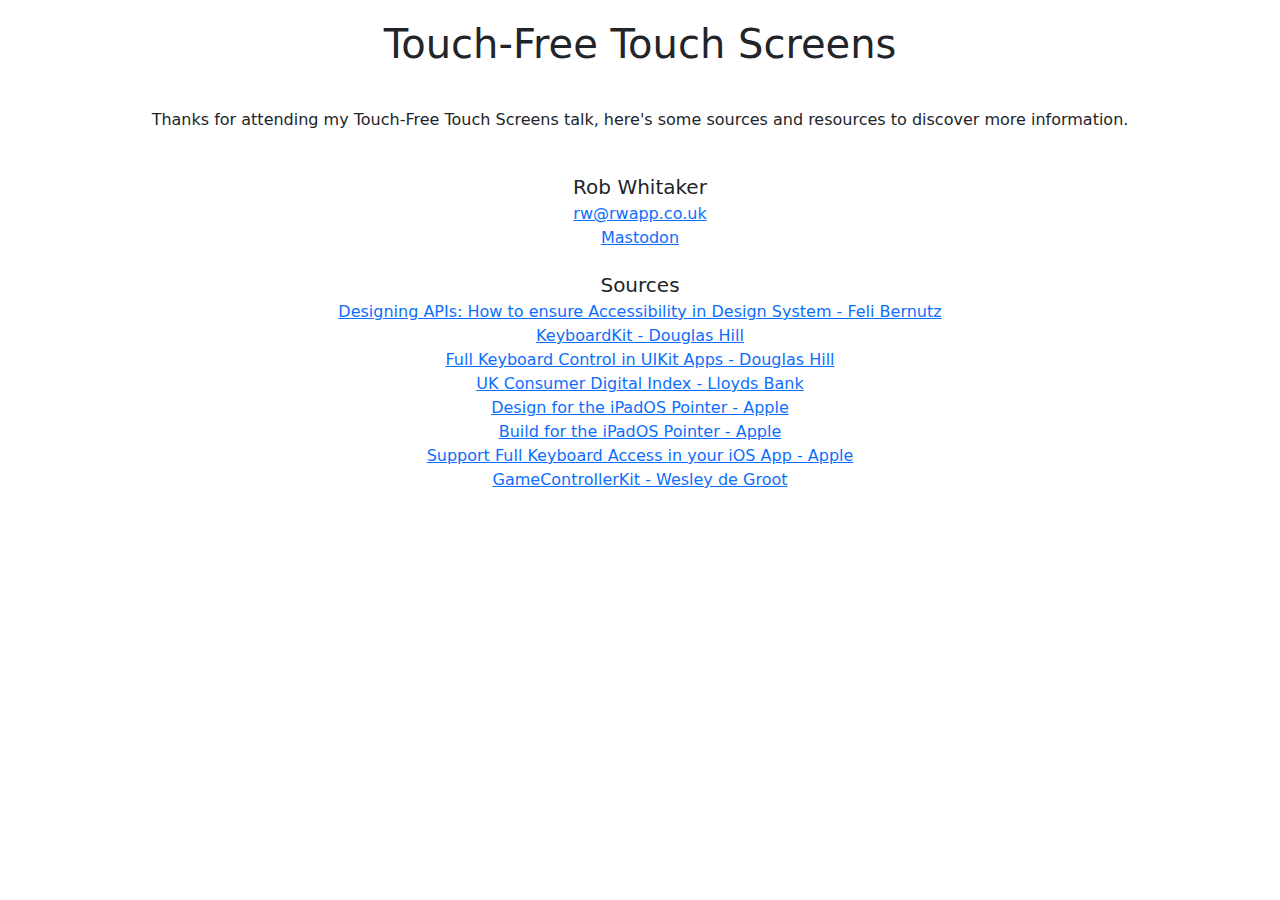
<file: touch-free/index.html>
<!doctype html>
<html lang="en">
  <head>
    <meta charset="utf-8" />
    <meta name="viewport" content="width=device-width, initial-scale=1" />
    <meta name="author" content="Rob Whitaker" />
    <meta name="generator" content="Ignite v0.6.0" />
    <title>Touch-Free Touch Screens</title>
    <link href="/css/bootstrap.min.css" rel="stylesheet" />
    <link href="/css/bootstrap-icons.min.css" rel="stylesheet" />
    <link href="/css/ignite-core.min.css" rel="stylesheet" />
    <link href="https://www.example.com/touch-free" rel="canonical" />
    <script>(function() {
    function getThemePreference() {
        return localStorage.getItem('custom-theme') || 'auto';
    }

    function applyTheme(themeID) {
        const prefersDark = window.matchMedia('(prefers-color-scheme: dark)').matches;
        const lightThemeID = document.documentElement.getAttribute('data-light-theme') || 'light';
        const darkThemeID = document.documentElement.getAttribute('data-dark-theme') || 'dark';
        const actualThemeID = themeID === 'auto' ? (prefersDark ? darkThemeID : lightThemeID) : themeID;

        document.documentElement.setAttribute('data-bs-theme', actualThemeID);
        document.documentElement.setAttribute('data-theme-state', themeID);
    }

    function applySyntaxTheme() {
        const syntaxTheme = getComputedStyle(document.documentElement)
            .getPropertyValue('--syntax-highlight-theme').trim().replace(/"/g, '');

        if (!syntaxTheme) return;

        document.querySelectorAll('link[data-highlight-theme]').forEach(link => {
            link.setAttribute('disabled', 'disabled');
        });

        const themeLink = document.querySelector(`link[data-highlight-theme="${syntaxTheme}"]`);
        if (themeLink) {
            themeLink.removeAttribute('disabled');
        }
    }

    window.matchMedia('(prefers-color-scheme: dark)').addEventListener('change', e => {
        const currentTheme = getThemePreference();
        if (currentTheme === 'auto') {
            applyTheme('auto');
            applySyntaxTheme();
        }
    });

    const savedTheme = getThemePreference();
    applyTheme(savedTheme);
    applySyntaxTheme();
})();
</script>
    <meta property="og:site_name" content="Hello World" />
    <meta property="og:title" content="Touch-Free Touch Screens" />
    <meta name="twitter:title" content="Touch-Free Touch Screens" />
    <meta property="og:url" content="https://www.example.com/touch-free" />
    <meta name="twitter:domain" content="example.com" />
    <meta name="twitter:card" content="summary_large_image" />
    <meta name="twitter:dnt" content="on" />
  </head>
  <body class="container">
    <div class="ig-main-content">
      <div class="vstack">
        <h1 class="mb-0 align-self-center" style="padding: 20px">Touch-Free Touch Screens</h1>
        <p class="mb-0 align-self-center" style="padding: 20px">Thanks for attending my Touch-Free Touch Screens talk, here's some sources and resources to discover more information.</p>
        <p class="lead mb-0 align-self-center" style="padding-top: 20px">Rob Whitaker</p>
        <a href="mailto:rw@rwapp.co.uk" class="mb-0 align-self-center">rw@rwapp.co.uk</a>
        <a href="https://iosdev.space/@RobW" class="mb-0 align-self-center">Mastodon</a>
        <p class="lead mb-0 align-self-center" style="padding-top: 20px">Sources</p>
        <a href="https://www.youtube.com/watch?v=tHYtjAXnQcI" class="mb-0 align-self-center">Designing APIs: How to ensure Accessibility in Design System - Feli Bernutz</a>
        <a href="https://github.com/douglashill/KeyboardKit" class="mb-0 align-self-center">KeyboardKit - Douglas Hill</a>
        <a href="https://www.youtube.com/watch?v=gFnhvZIoTLc" class="mb-0 align-self-center">Full Keyboard Control in UIKit Apps - Douglas Hill</a>
        <a href="https://www.lloydsbank.com/consumer-digital-index.html" class="mb-0 align-self-center">UK Consumer Digital Index - Lloyds Bank</a>
        <a href="https://developer.apple.com/videos/play/wwdc2020/10640" class="mb-0 align-self-center">Design for the iPadOS Pointer - Apple</a>
        <a href="https://developer.apple.com/videos/play/wwdc2020/10093" class="mb-0 align-self-center">Build for the iPadOS Pointer - Apple</a>
        <a href="https://developer.apple.com/videos/play/wwdc2021/10120" class="mb-0 align-self-center">Support Full Keyboard Access in your iOS App - Apple</a>
        <a href="https://github.com/0xWDG/GameControllerKit" class="mb-0 align-self-center">GameControllerKit - Wesley de Groot</a>
      </div>
    </div>
    <script src="/js/bootstrap.bundle.min.js"></script>
    <script src="/js/ignite-core.js"></script>
  </body>
</html>
</file>
<file: css/ignite-core.min.css>
/* Since positioning the image, we need to help out the caption */
.carousel-caption {
  bottom: 3rem;
  z-index: 10;
}

/* Declare heights because of positioning of img element */
.carousel-item {
  height: 32rem;
}

/* Removing padding from the last paragraph in an alert. */
div.alert p:last-child {
  margin-bottom: 0;
}

.font-inherit, .font-inherit * {
  font: inherit;
}

.color-inherit, .color-inherit * {
  color: inherit;
}

.line-height-inherit {
  line-height: inherit;
}

.form-control::placeholder {
    color: gray;
    opacity: 1;
}
/* Removing text syling from a link. */
.link-plain {
    color: inherit;
    text-decoration: none;
    cursor: pointer;
}

/* Define CSS Variables for Material Backgrounds */
:root {
    /* Light Material Values */
    --material-light-ultra-thin: rgba(255, 255, 255, 0.5);
    --material-light-ultra-thin-blur: rgba(255, 255, 255, 0.2);
    --material-light-thin: rgba(255, 255, 255, 0.6);
    --material-light-thin-blur: rgba(255, 255, 255, 0.3);
    --material-light-regular: rgba(255, 255, 255, 0.7);
    --material-light-regular-blur: rgba(255, 255, 255, 0.4);
    --material-light-thick: rgba(255, 255, 255, 0.8);
    --material-light-thick-blur: rgba(255, 255, 255, 0.5);
    --material-light-ultra-thick: rgba(255, 255, 255, 0.9);
    --material-light-ultra-thick-blur: rgba(255, 255, 255, 0.6);

    /* Dark Material Values */
    --material-dark-ultra-thin: rgba(30, 30, 30, 0.5);
    --material-dark-ultra-thin-blur: rgba(30, 30, 30, 0.2);
    --material-dark-thin: rgba(30, 30, 30, 0.6);
    --material-dark-thin-blur: rgba(30, 30, 30, 0.3);
    --material-dark-regular: rgba(30, 30, 30, 0.7);
    --material-dark-regular-blur: rgba(30, 30, 30, 0.4);
    --material-dark-thick: rgba(30, 30, 30, 0.8);
    --material-dark-thick-blur: rgba(30, 30, 30, 0.5);
    --material-dark-ultra-thick: rgba(30, 30, 30, 0.9);
    --material-dark-ultra-thick-blur: rgba(30, 30, 30, 0.6);
}

/* Auto-switching Material Classes */
.material-ultra-thin {
    background: var(--material-light-ultra-thin);
    @supports ((backdrop-filter: blur(10px)) or (-webkit-backdrop-filter: blur(10px))) {
        background: var(--material-light-ultra-thin-blur);
        -webkit-backdrop-filter: blur(10px) saturate(180%);
        backdrop-filter: blur(10px) saturate(180%);
    }
}

.material-thin {
    background: var(--material-light-thin);
    @supports ((backdrop-filter: blur(20px)) or (-webkit-backdrop-filter: blur(20px))) {
        background: var(--material-light-thin-blur);
        -webkit-backdrop-filter: blur(20px) saturate(180%);
        backdrop-filter: blur(20px) saturate(180%);
    }
}

.material-regular {
    background: var(--material-light-regular);
    @supports ((backdrop-filter: blur(30px)) or (-webkit-backdrop-filter: blur(30px))) {
        background: var(--material-light-regular-blur);
        -webkit-backdrop-filter: blur(30px) saturate(180%);
        backdrop-filter: blur(30px) saturate(180%);
    }
}

.material-thick {
    background: var(--material-light-thick);
    @supports ((backdrop-filter: blur(50px)) or (-webkit-backdrop-filter: blur(50px))) {
        background: var(--material-light-thick-blur);
        -webkit-backdrop-filter: blur(50px) saturate(180%);
        backdrop-filter: blur(50px) saturate(180%);
    }
}

.material-ultra-thick {
    background: var(--material-light-ultra-thick);
    @supports ((backdrop-filter: blur(70px)) or (-webkit-backdrop-filter: blur(70px))) {
        background: var(--material-light-ultra-thick-blur);
        -webkit-backdrop-filter: blur(70px) saturate(180%);
        backdrop-filter: blur(70px) saturate(180%);
    }
}

[data-bs-theme*="dark"] .material-ultra-thin {
    background: var(--material-dark-ultra-thin);
    @supports ((backdrop-filter: blur(10px)) or (-webkit-backdrop-filter: blur(10px))) {
        background: var(--material-dark-ultra-thin-blur);
        -webkit-backdrop-filter: blur(10px) saturate(180%);
        backdrop-filter: blur(10px) saturate(180%);
    }
}

[data-bs-theme*="dark"] .material-thin {
    background: var(--material-dark-thin);
    @supports ((backdrop-filter: blur(20px)) or (-webkit-backdrop-filter: blur(20px))) {
        background: var(--material-dark-thin-blur);
        -webkit-backdrop-filter: blur(20px) saturate(180%);
        backdrop-filter: blur(20px) saturate(180%);
    }
}

[data-bs-theme*="dark"] .material-regular {
    background: var(--material-dark-regular);
    @supports ((backdrop-filter: blur(30px)) or (-webkit-backdrop-filter: blur(30px))) {
        background: var(--material-dark-regular-blur);
        -webkit-backdrop-filter: blur(30px) saturate(180%);
        backdrop-filter: blur(30px) saturate(180%);
    }
}

[data-bs-theme*="dark"] .material-thick {
    background: var(--material-dark-thick);
    @supports ((backdrop-filter: blur(50px)) or (-webkit-backdrop-filter: blur(50px))) {
        background: var(--material-dark-thick-blur);
        -webkit-backdrop-filter: blur(50px) saturate(180%);
        backdrop-filter: blur(50px) saturate(180%);
    }
}

[data-bs-theme*="dark"] .material-ultra-thick {
    background: var(--material-dark-ultra-thick);
    @supports ((backdrop-filter: blur(70px)) or (-webkit-backdrop-filter: blur(70px))) {
        background: var(--material-dark-ultra-thick-blur);
        -webkit-backdrop-filter: blur(70px) saturate(180%);
        backdrop-filter: blur(70px) saturate(180%);
    }
}

/* Light Material Classes (for explicit overrides) */
.material-ultra-thin-light {
    background: var(--material-light-ultra-thin);
    @supports ((backdrop-filter: blur(10px)) or (-webkit-backdrop-filter: blur(10px))) {
        background: var(--material-light-ultra-thin-blur);
        -webkit-backdrop-filter: blur(10px) saturate(180%);
        backdrop-filter: blur(10px) saturate(180%);
    }
}

.material-thin-light {
    background: var(--material-light-thin);
    @supports ((backdrop-filter: blur(20px)) or (-webkit-backdrop-filter: blur(20px))) {
        background: var(--material-light-thin-blur);
        -webkit-backdrop-filter: blur(20px) saturate(180%);
        backdrop-filter: blur(20px) saturate(180%);
    }
}

.material-regular-light {
    background: var(--material-light-regular);
    @supports ((backdrop-filter: blur(30px)) or (-webkit-backdrop-filter: blur(30px))) {
        background: var(--material-light-regular-blur);
        -webkit-backdrop-filter: blur(30px) saturate(180%);
        backdrop-filter: blur(30px) saturate(180%);
    }
}

.material-thick-light {
    background: var(--material-light-thick);
    @supports ((backdrop-filter: blur(50px)) or (-webkit-backdrop-filter: blur(50px))) {
        background: var(--material-light-thick-blur);
        -webkit-backdrop-filter: blur(50px) saturate(180%);
        backdrop-filter: blur(50px) saturate(180%);
    }
}

.material-ultra-thick-light {
    background: var(--material-light-ultra-thick);
    @supports ((backdrop-filter: blur(70px)) or (-webkit-backdrop-filter: blur(70px))) {
        background: var(--material-light-ultra-thick-blur);
        -webkit-backdrop-filter: blur(70px) saturate(180%);
        backdrop-filter: blur(70px) saturate(180%);
    }
}

/* Dark Material Classes (for explicit overrides) */
.material-ultra-thin-dark {
    background: var(--material-dark-ultra-thin);
    @supports ((backdrop-filter: blur(10px)) or (-webkit-backdrop-filter: blur(10px))) {
        background: var(--material-dark-ultra-thin-blur);
        -webkit-backdrop-filter: blur(10px) saturate(180%);
        backdrop-filter: blur(10px) saturate(180%);
    }
}

.material-thin-dark {
    background: var(--material-dark-thin);
    @supports ((backdrop-filter: blur(20px)) or (-webkit-backdrop-filter: blur(20px))) {
        background: var(--material-dark-thin-blur);
        -webkit-backdrop-filter: blur(20px) saturate(180%);
        backdrop-filter: blur(20px) saturate(180%);
    }
}

.material-regular-dark {
    background: var(--material-dark-regular);
    @supports ((backdrop-filter: blur(30px)) or (-webkit-backdrop-filter: blur(30px))) {
        background: var(--material-dark-regular-blur);
        -webkit-backdrop-filter: blur(30px) saturate(180%);
        backdrop-filter: blur(30px) saturate(180%);
    }
}

.material-thick-dark {
    background: var(--material-dark-thick);
    @supports ((backdrop-filter: blur(50px)) or (-webkit-backdrop-filter: blur(50px))) {
        background: var(--material-dark-thick-blur);
        -webkit-backdrop-filter: blur(50px) saturate(180%);
        backdrop-filter: blur(50px) saturate(180%);
    }
}

.material-ultra-thick-dark {
    background: var(--material-dark-ultra-thick);
    @supports ((backdrop-filter: blur(70px)) or (-webkit-backdrop-filter: blur(70px))) {
        background: var(--material-dark-ultra-thick-blur);
        -webkit-backdrop-filter: blur(70px) saturate(180%);
        backdrop-filter: blur(70px) saturate(180%);
    }
}

.ig-text-small {
    font-size: 0.9rem;
}

.ig-text-xSmall {
    font-size: 0.8rem;
}

.ig-text-xxSmall {
    font-size: 0.7rem;
}

.ig-text-xxxSmall {
    font-size: 0.6rem;
}

.ig-line-clamp {
    overflow: hidden;
    display: -webkit-box;
    -webkit-box-orient: vertical;
    -webkit-line-clamp: var(--ig-max-line-length, 1);
}

.ig-line-clamp-none {
    overflow: visible;
    display: block;
    -webkit-box-orient: horizontal;
    -webkit-line-clamp: unset;
}


:root {
    --bs-primary: rgb(13 110 253 / 100%);
    --bs-primary-rgb: 13, 110, 253;
    --bs-primary-text-emphasis: rgb(5 44 101 / 100%);
    --bs-primary-bg-subtle: rgb(206 226 254 / 100%);
    --bs-primary-border-subtle: rgb(109 168 253 / 100%);
    --bs-secondary: rgb(108 117 125 / 100%);
    --bs-secondary-rgb: 108, 117, 125;
    --bs-secondary-text-emphasis: rgb(43 46 50 / 100%);
    --bs-secondary-bg-subtle: rgb(225 227 229 / 100%);
    --bs-secondary-border-subtle: rgb(166 172 177 / 100%);
    --bs-success: rgb(25 135 84 / 100%);
    --bs-success-rgb: 25, 135, 84;
    --bs-success-text-emphasis: rgb(10 54 33 / 100%);
    --bs-success-bg-subtle: rgb(209 231 220 / 100%);
    --bs-success-border-subtle: rgb(117 183 152 / 100%);
    --bs-info: rgb(13 202 240 / 100%);
    --bs-info-rgb: 13, 202, 240;
    --bs-info-text-emphasis: rgb(5 80 96 / 100%);
    --bs-info-bg-subtle: rgb(206 244 252 / 100%);
    --bs-info-border-subtle: rgb(109 223 246 / 100%);
    --bs-warning: rgb(255 193 7 / 100%);
    --bs-warning-rgb: 255, 193, 7;
    --bs-warning-text-emphasis: rgb(102 77 2 / 100%);
    --bs-warning-bg-subtle: rgb(255 242 205 / 100%);
    --bs-warning-border-subtle: rgb(255 217 106 / 100%);
    --bs-danger: rgb(220 53 69 / 100%);
    --bs-danger-rgb: 220, 53, 69;
    --bs-danger-text-emphasis: rgb(88 21 27 / 100%);
    --bs-danger-bg-subtle: rgb(248 214 217 / 100%);
    --bs-danger-border-subtle: rgb(234 133 143 / 100%);
    --bs-light: rgb(248 249 250 / 100%);
    --bs-light-rgb: 248, 249, 250;
    --bs-light-text-emphasis: rgb(49 49 49 / 100%);
    --bs-light-bg-subtle: rgb(253 253 254 / 100%);
    --bs-light-border-subtle: rgb(198 199 200 / 100%);
    --bs-dark: rgb(33 37 41 / 100%);
    --bs-dark-rgb: 33, 37, 41;
    --bs-dark-text-emphasis: rgb(13 14 16 / 100%);
    --bs-dark-bg-subtle: rgb(210 211 212 / 100%);
    --bs-dark-border-subtle: rgb(121 124 126 / 100%);
    --bs-body-color: rgb(33 37 41 / 100%);
    --bs-body-color-rgb: 33, 37, 41;
    --bs-body-bg: rgb(255 255 255 / 100%);
    --bs-body-bg-rgb: 255, 255, 255;
    --bs-emphasis-color-rgb: 0, 0, 0;
    --bs-secondary-color: rgb(8415 9435 10455 / 75%);
    --bs-secondary-color-rgb: 8415, 9435, 10455;
    --bs-tertiary-color: rgb(8415 9435 10455 / 50%);
    --bs-tertiary-color-rgb: 8415, 9435, 10455;
    --bs-secondary-bg: rgb(233 236 239 / 100%);
    --bs-secondary-bg-rgb: 233, 236, 239;
    --bs-tertiary-bg: rgb(248 249 250 / 100%);
    --bs-tertiary-bg-rgb: 248, 249, 250;
    --bs-link-color: rgb(13 110 253 / 100%);
    --bs-link-color-rgb: 13, 110, 253;
    --bs-link-hover-color: rgb(10 88 202 / 100%);
    --bs-link-hover-color-rgb: 10, 88, 202;
    --bs-border-color: rgb(222 226 230 / 100%);
    --bs-border-color-rgb: 222, 226, 230;
    --syntax-highlight-theme: "xcode-light";
}

@media (min-width: 540px) {
    .container {
    max-width: 540px;
}
}

@media (min-width: 720px) {
    .container {
    max-width: 720px;
}
}

@media (min-width: 960px) {
    .container {
    max-width: 960px;
}
}

@media (min-width: 1140px) {
    .container {
    max-width: 1140px;
}
}

@media (min-width: 1320px) {
    .container {
    max-width: 1320px;
}
}

/* Global style rules */

/* Root and body styles */
html {
    font-size: var(--bs-root-font-size, 16px);
}

body {
    font-family: var(--bs-body-font-family, system-ui, -apple-system, "Segoe UI", Roboto, "Helvetica Neue", "Noto Sans", "Liberation Sans", Arial, sans-serif);
    font-size: var(--bs-body-font-size, 1rem);
    line-height: var(--bs-body-line-height, 1.5);
    color: var(--bs-body-color);
    background-color: var(--bs-body-bg);
}

/* Link styles */
a {
    color: var(--bs-link-color);
    text-decoration: var(--bs-link-decoration, underline);
}

a:hover {
    color: var(--bs-link-hover-color);
}

/* Link role styles */
.link-primary {
    color: var(--bs-primary) !important;
    text-decoration-color: var(--bs-primary) !important;
}
.link-primary:hover {
    color: rgba(var(--bs-primary-rgb), 0.8) !important;
    text-decoration-color: rgba(var(--bs-primary-rgb), 0.8) !important;
}

.link-secondary {
    color: var(--bs-secondary) !important;
    text-decoration-color: var(--bs-secondary) !important;
}
.link-secondary:hover {
    color: rgba(var(--bs-secondary-rgb), 0.8) !important;
    text-decoration-color: rgba(var(--bs-secondary-rgb), 0.8) !important;
}

.link-success {
    color: var(--bs-success) !important;
    text-decoration-color: var(--bs-success) !important;
}
.link-success:hover {
    color: rgba(var(--bs-success-rgb), 0.8) !important;
    text-decoration-color: rgba(var(--bs-success-rgb), 0.8) !important;
}

.link-info {
    color: var(--bs-info) !important;
    text-decoration-color: var(--bs-info) !important;
}
.link-info:hover {
    color: rgba(var(--bs-info-rgb), 0.8) !important;
    text-decoration-color: rgba(var(--bs-info-rgb), 0.8) !important;
}

.link-warning {
    color: var(--bs-warning) !important;
    text-decoration-color: var(--bs-warning) !important;
}
.link-warning:hover {
    color: rgba(var(--bs-warning-rgb), 0.8) !important;
    text-decoration-color: rgba(var(--bs-warning-rgb), 0.8) !important;
}

.link-danger {
    color: var(--bs-danger) !important;
    text-decoration-color: var(--bs-danger) !important;
}
.link-danger:hover {
    color: rgba(var(--bs-danger-rgb), 0.8) !important;
    text-decoration-color: rgba(var(--bs-danger-rgb), 0.8) !important;
}

.link-light {
    color: var(--bs-light) !important;
    text-decoration-color: var(--bs-light) !important;
}
.link-light:hover {
    color: rgba(var(--bs-light-rgb), 0.8) !important;
    text-decoration-color: rgba(var(--bs-light-rgb), 0.8) !important;
}

.link-dark {
    color: var(--bs-dark) !important;
    text-decoration-color: var(--bs-dark) !important;
}
.link-dark:hover {
    color: rgba(var(--bs-dark-rgb), 0.8) !important;
    text-decoration-color: rgba(var(--bs-dark-rgb), 0.8) !important;
}

/* Alert styles */
.alert-primary {
    color: var(--bs-primary-text-emphasis);
    background-color: var(--bs-primary-bg-subtle);
    border-color: var(--bs-primary-border-subtle);
}

.alert-secondary {
    color: var(--bs-secondary-text-emphasis);
    background-color: var(--bs-secondary-bg-subtle);
    border-color: var(--bs-secondary-border-subtle);
}

.alert-success {
    color: var(--bs-success-text-emphasis);
    background-color: var(--bs-success-bg-subtle);
    border-color: var(--bs-success-border-subtle);
}

.alert-info {
    color: var(--bs-info-text-emphasis);
    background-color: var(--bs-info-bg-subtle);
    border-color: var(--bs-info-border-subtle);
}

.alert-warning {
    color: var(--bs-warning-text-emphasis);
    background-color: var(--bs-warning-bg-subtle);
    border-color: var(--bs-warning-border-subtle);
}

.alert-danger {
    color: var(--bs-danger-text-emphasis);
    background-color: var(--bs-danger-bg-subtle);
    border-color: var(--bs-danger-border-subtle);
}

.alert-light {
    color: var(--bs-light-text-emphasis);
    background-color: var(--bs-light-bg-subtle);
    border-color: var(--bs-light-border-subtle);
}

.alert-dark {
    color: var(--bs-dark-text-emphasis);
    background-color: var(--bs-dark-bg-subtle);
    border-color: var(--bs-dark-border-subtle);
}

/* Subtle backgrounds */
.bg-primary-subtle {
    background-color: rgba(var(--bs-primary-rgb), 0.15) !important;
}

.bg-secondary-subtle {
    background-color: rgba(var(--bs-secondary-rgb), 0.15) !important;
}

.bg-success-subtle {
    background-color: rgba(var(--bs-success-rgb), 0.15) !important;
}

.bg-info-subtle {
    background-color: rgba(var(--bs-info-rgb), 0.15) !important;
}

.bg-warning-subtle {
    background-color: rgba(var(--bs-warning-rgb), 0.15) !important;
}

.bg-danger-subtle {
    background-color: rgba(var(--bs-danger-rgb), 0.15) !important;
}

.bg-light-subtle {
    background-color: rgba(var(--bs-light-rgb), 0.15) !important;
}

.bg-dark-subtle {
    background-color: rgba(var(--bs-dark-rgb), 0.15) !important;
}

/* Card with solid background */
.text-bg-primary {
    color: #fff;
    background-color: var(--bs-primary) !important;
}

.text-bg-secondary {
    color: #fff;
    background-color: var(--bs-secondary) !important;
}

.text-bg-success {
    color: #fff;
    background-color: var(--bs-success) !important;
}

.text-bg-info {
    color: #000;
    background-color: var(--bs-info) !important;
}

.text-bg-warning {
    color: #000;
    background-color: var(--bs-warning) !important;
}

.text-bg-danger {
    color: #fff;
    background-color: var(--bs-danger) !important;
}

.text-bg-light {
    color: #000;
    background-color: var(--bs-light) !important;
}

.text-bg-dark {
    color: #fff;
    background-color: var(--bs-dark) !important;
}

/* Card with colored border */
.border-primary {
    border-color: var(--bs-primary) !important;
}

.border-secondary {
    border-color: var(--bs-secondary) !important;
}

.border-success {
    border-color: var(--bs-success) !important;
}

.border-info {
    border-color: var(--bs-info) !important;
}

.border-warning {
    border-color: var(--bs-warning) !important;
}

.border-danger {
    border-color: var(--bs-danger) !important;
}

.border-light {
    border-color: var(--bs-light) !important;
}

.border-dark {
    border-color: var(--bs-dark) !important;
}

/* Paragraph margin */
p {
    margin-top: 0;
    margin-bottom: var(--bs-paragraph-margin-bottom, 1rem);
}

/* Heading styles */
h1, h2, h3, h4, h5, h6 {
    font-family: var(--bs-headings-font-family, inherit);
    margin-bottom: var(--bs-headings-margin-bottom, 0.5rem);
    font-weight: var(--bs-headings-font-weight, 500);
    line-height: var(--bs-headings-line-height, 1.2);
    color: var(--bs-heading-color, inherit);
}

/* Individual heading sizes */
h1 { font-size: var(--bs-h1-font-size, 2.5rem); }
h2 { font-size: var(--bs-h2-font-size, 2rem); }
h3 { font-size: var(--bs-h3-font-size, 1.75rem); }
h4 { font-size: var(--bs-h4-font-size, 1.5rem); }
h5 { font-size: var(--bs-h5-font-size, 1.25rem); }
h6 { font-size: var(--bs-h6-font-size, 1rem); }

/* Font weights */
.fw-lighter { font-weight: var(--bs-font-weight-lighter, 200); }
.fw-light { font-weight: var(--bs-font-weight-light, 300); }
.fw-normal { font-weight: var(--bs-font-weight-normal, 400); }
.fw-bold { font-weight: var(--bs-font-weight-bold, 700); }
.fw-bolder { font-weight: var(--bs-font-weight-bolder, 800); }

/* Font sizes */
.fs-small { font-size: var(--bs-body-font-size-sm, 0.875rem); }
.fs-base { font-size: var(--bs-body-font-size, 1rem); }
.fs-large { font-size: var(--bs-body-font-size-lg, 1.25rem); }

/* Line heights */
.lh-1 { line-height: var(--bs-line-height-condensed, 1); }
.lh-base { line-height: var(--bs-line-height-base, 1.5); }
.lh-lg { line-height: var(--bs-line-height-expanded, 2); }

/* Inline code */
:not(pre) > code {
    font-family: var(--bs-font-monospace, monospace);
    font-size: var(--bs-code-font-size, 1em);
}

/* Code blocks */
code, pre {
    font-family: var(--bs-font-monospace, monospace);
    font-size: var(--code-block-font-size, 1em);
    margin-bottom: var(--bs-paragraph-margin-bottom, 1rem) !important;
}

/* Border styles */
.border { border: 1px solid var(--bs-border-color) !important; }

/* Color rules */
.text-primary { color: var(--bs-primary) !important; }
.text-secondary { color: var(--bs-secondary) !important; }
.text-success { color: var(--bs-success) !important; }
.text-info { color: var(--bs-info) !important; }
.text-warning { color: var(--bs-warning) !important; }
.text-danger { color: var(--bs-danger) !important; }
.text-light { color: var(--bs-light) !important; }
.text-dark { color: var(--bs-dark) !important; }

/* Background rules */
.bg-primary { background-color: var(--bs-primary) !important; }
.bg-secondary { background-color: var(--bs-secondary) !important; }
.bg-success { background-color: var(--bs-success) !important; }
.bg-info { background-color: var(--bs-info) !important; }
.bg-warning { background-color: var(--bs-warning) !important; }
.bg-danger { background-color: var(--bs-danger) !important; }
.bg-light { background-color: var(--bs-light) !important; }
.bg-dark { background-color: var(--bs-dark) !important; }

/* Button rules */
.btn-primary {
    background-color: var(--bs-primary);
    border-color: var(--bs-primary);
}
.btn-primary:hover {
    background-color: rgb(var(--bs-primary-rgb));
    border-color: rgb(var(--bs-primary-rgb));
}

.btn-secondary {
    background-color: var(--bs-secondary);
    border-color: var(--bs-secondary);
}
.btn-secondary:hover {
    background-color: rgb(var(--bs-secondary-rgb));
    border-color: rgb(var(--bs-secondary-rgb));
}

.btn-success {
    background-color: var(--bs-success);
    border-color: var(--bs-success);
}
.btn-success:hover {
    background-color: rgb(var(--bs-success-rgb));
    border-color: rgb(var(--bs-success-rgb));
}

.btn-info {
    background-color: var(--bs-info);
    border-color: var(--bs-info);
}
.btn-info:hover {
    background-color: rgb(var(--bs-info-rgb));
    border-color: rgb(var(--bs-info-rgb));
}

.btn-warning {
    background-color: var(--bs-warning);
    border-color: var(--bs-warning);
}
.btn-warning:hover {
    background-color: rgb(var(--bs-warning-rgb));
    border-color: rgb(var(--bs-warning-rgb));
}

.btn-danger {
    background-color: var(--bs-danger);
    border-color: var(--bs-danger);
}
.btn-danger:hover {
    background-color: rgb(var(--bs-danger-rgb));
    border-color: rgb(var(--bs-danger-rgb));
}

.btn-light {
    background-color: var(--bs-light);
    border-color: var(--bs-light);
}
.btn-light:hover {
    background-color: rgb(var(--bs-light-rgb));
    border-color: rgb(var(--bs-light-rgb));
}

.btn-dark {
    background-color: var(--bs-dark);
    border-color: var(--bs-dark);
}
.btn-dark:hover {
    background-color: rgb(var(--bs-dark-rgb));
    border-color: rgb(var(--bs-dark-rgb));
}


[data-bs-theme="light"] {
    --bs-primary: rgb(13 110 253 / 100%);
    --bs-primary-rgb: 13, 110, 253;
    --bs-primary-text-emphasis: rgb(5 44 101 / 100%);
    --bs-primary-bg-subtle: rgb(206 226 254 / 100%);
    --bs-primary-border-subtle: rgb(109 168 253 / 100%);
    --bs-secondary: rgb(108 117 125 / 100%);
    --bs-secondary-rgb: 108, 117, 125;
    --bs-secondary-text-emphasis: rgb(43 46 50 / 100%);
    --bs-secondary-bg-subtle: rgb(225 227 229 / 100%);
    --bs-secondary-border-subtle: rgb(166 172 177 / 100%);
    --bs-success: rgb(25 135 84 / 100%);
    --bs-success-rgb: 25, 135, 84;
    --bs-success-text-emphasis: rgb(10 54 33 / 100%);
    --bs-success-bg-subtle: rgb(209 231 220 / 100%);
    --bs-success-border-subtle: rgb(117 183 152 / 100%);
    --bs-info: rgb(13 202 240 / 100%);
    --bs-info-rgb: 13, 202, 240;
    --bs-info-text-emphasis: rgb(5 80 96 / 100%);
    --bs-info-bg-subtle: rgb(206 244 252 / 100%);
    --bs-info-border-subtle: rgb(109 223 246 / 100%);
    --bs-warning: rgb(255 193 7 / 100%);
    --bs-warning-rgb: 255, 193, 7;
    --bs-warning-text-emphasis: rgb(102 77 2 / 100%);
    --bs-warning-bg-subtle: rgb(255 242 205 / 100%);
    --bs-warning-border-subtle: rgb(255 217 106 / 100%);
    --bs-danger: rgb(220 53 69 / 100%);
    --bs-danger-rgb: 220, 53, 69;
    --bs-danger-text-emphasis: rgb(88 21 27 / 100%);
    --bs-danger-bg-subtle: rgb(248 214 217 / 100%);
    --bs-danger-border-subtle: rgb(234 133 143 / 100%);
    --bs-light: rgb(248 249 250 / 100%);
    --bs-light-rgb: 248, 249, 250;
    --bs-light-text-emphasis: rgb(49 49 49 / 100%);
    --bs-light-bg-subtle: rgb(253 253 254 / 100%);
    --bs-light-border-subtle: rgb(198 199 200 / 100%);
    --bs-dark: rgb(33 37 41 / 100%);
    --bs-dark-rgb: 33, 37, 41;
    --bs-dark-text-emphasis: rgb(13 14 16 / 100%);
    --bs-dark-bg-subtle: rgb(210 211 212 / 100%);
    --bs-dark-border-subtle: rgb(121 124 126 / 100%);
    --bs-body-color: rgb(33 37 41 / 100%);
    --bs-body-color-rgb: 33, 37, 41;
    --bs-body-bg: rgb(255 255 255 / 100%);
    --bs-body-bg-rgb: 255, 255, 255;
    --bs-emphasis-color-rgb: 0, 0, 0;
    --bs-secondary-color: rgb(8415 9435 10455 / 75%);
    --bs-secondary-color-rgb: 8415, 9435, 10455;
    --bs-tertiary-color: rgb(8415 9435 10455 / 50%);
    --bs-tertiary-color-rgb: 8415, 9435, 10455;
    --bs-secondary-bg: rgb(233 236 239 / 100%);
    --bs-secondary-bg-rgb: 233, 236, 239;
    --bs-tertiary-bg: rgb(248 249 250 / 100%);
    --bs-tertiary-bg-rgb: 248, 249, 250;
    --bs-link-color: rgb(13 110 253 / 100%);
    --bs-link-color-rgb: 13, 110, 253;
    --bs-link-hover-color: rgb(10 88 202 / 100%);
    --bs-link-hover-color-rgb: 10, 88, 202;
    --bs-border-color: rgb(222 226 230 / 100%);
    --bs-border-color-rgb: 222, 226, 230;
    --syntax-highlight-theme: "xcode-light";
}

[data-bs-theme="dark"] {
    --bs-primary: rgb(13 110 253 / 100%);
    --bs-primary-rgb: 13, 110, 253;
    --bs-primary-text-emphasis: rgb(109 168 253 / 100%);
    --bs-primary-bg-subtle: rgb(2 21 50 / 100%);
    --bs-primary-border-subtle: rgb(7 66 151 / 100%);
    --bs-secondary: rgb(108 117 125 / 100%);
    --bs-secondary-rgb: 108, 117, 125;
    --bs-secondary-text-emphasis: rgb(166 172 177 / 100%);
    --bs-secondary-bg-subtle: rgb(21 23 24 / 100%);
    --bs-secondary-border-subtle: rgb(64 70 75 / 100%);
    --bs-success: rgb(25 135 84 / 100%);
    --bs-success-rgb: 25, 135, 84;
    --bs-success-text-emphasis: rgb(117 183 152 / 100%);
    --bs-success-bg-subtle: rgb(4 26 16 / 100%);
    --bs-success-border-subtle: rgb(15 81 50 / 100%);
    --bs-info: rgb(13 202 240 / 100%);
    --bs-info-rgb: 13, 202, 240;
    --bs-info-text-emphasis: rgb(109 223 246 / 100%);
    --bs-info-bg-subtle: rgb(2 40 47 / 100%);
    --bs-info-border-subtle: rgb(7 121 144 / 100%);
    --bs-warning: rgb(255 193 7 / 100%);
    --bs-warning-rgb: 255, 193, 7;
    --bs-warning-text-emphasis: rgb(255 217 106 / 100%);
    --bs-warning-bg-subtle: rgb(50 38 1 / 100%);
    --bs-warning-border-subtle: rgb(153 115 4 / 100%);
    --bs-danger: rgb(220 53 69 / 100%);
    --bs-danger-rgb: 220, 53, 69;
    --bs-danger-text-emphasis: rgb(234 133 143 / 100%);
    --bs-danger-bg-subtle: rgb(43 10 13 / 100%);
    --bs-danger-border-subtle: rgb(132 31 41 / 100%);
    --bs-light: rgb(248 249 250 / 100%);
    --bs-light-rgb: 248, 249, 250;
    --bs-light-text-emphasis: rgb(250 251 252 / 100%);
    --bs-light-bg-subtle: rgb(49 49 49 / 100%);
    --bs-light-border-subtle: rgb(99 99 100 / 100%);
    --bs-dark: rgb(33 37 41 / 100%);
    --bs-dark-rgb: 33, 37, 41;
    --bs-dark-text-emphasis: rgb(210 211 212 / 100%);
    --bs-dark-bg-subtle: rgb(6 7 8 / 100%);
    --bs-dark-border-subtle: rgb(77 80 83 / 100%);
    --bs-body-color: rgb(222 226 230 / 100%);
    --bs-body-color-rgb: 222, 226, 230;
    --bs-body-bg: rgb(33 37 41 / 100%);
    --bs-body-bg-rgb: 33, 37, 41;
    --bs-emphasis-color: rgb(255 255 255 / 100%);
    --bs-emphasis-color-rgb: 255, 255, 255;
    --bs-secondary-color: rgb(56610 57630 58650 / 75%);
    --bs-secondary-color-rgb: 56610, 57630, 58650;
    --bs-tertiary-color: rgb(56610 57630 58650 / 50%);
    --bs-tertiary-color-rgb: 56610, 57630, 58650;
    --bs-secondary-bg: rgb(52 58 64 / 100%);
    --bs-secondary-bg-rgb: 52, 58, 64;
    --bs-tertiary-bg: rgb(43 48 53 / 100%);
    --bs-tertiary-bg-rgb: 43, 48, 53;
    --bs-link-color: rgb(110 168 254 / 100%);
    --bs-link-color-rgb: 110, 168, 254;
    --bs-link-hover-color: rgb(158 197 254 / 100%);
    --bs-link-hover-color-rgb: 158, 197, 254;
    --bs-border-color: rgb(73 80 87 / 100%);
    --bs-border-color-rgb: 73, 80, 87;
    --syntax-highlight-theme: "xcode-dark";
}
</file>
